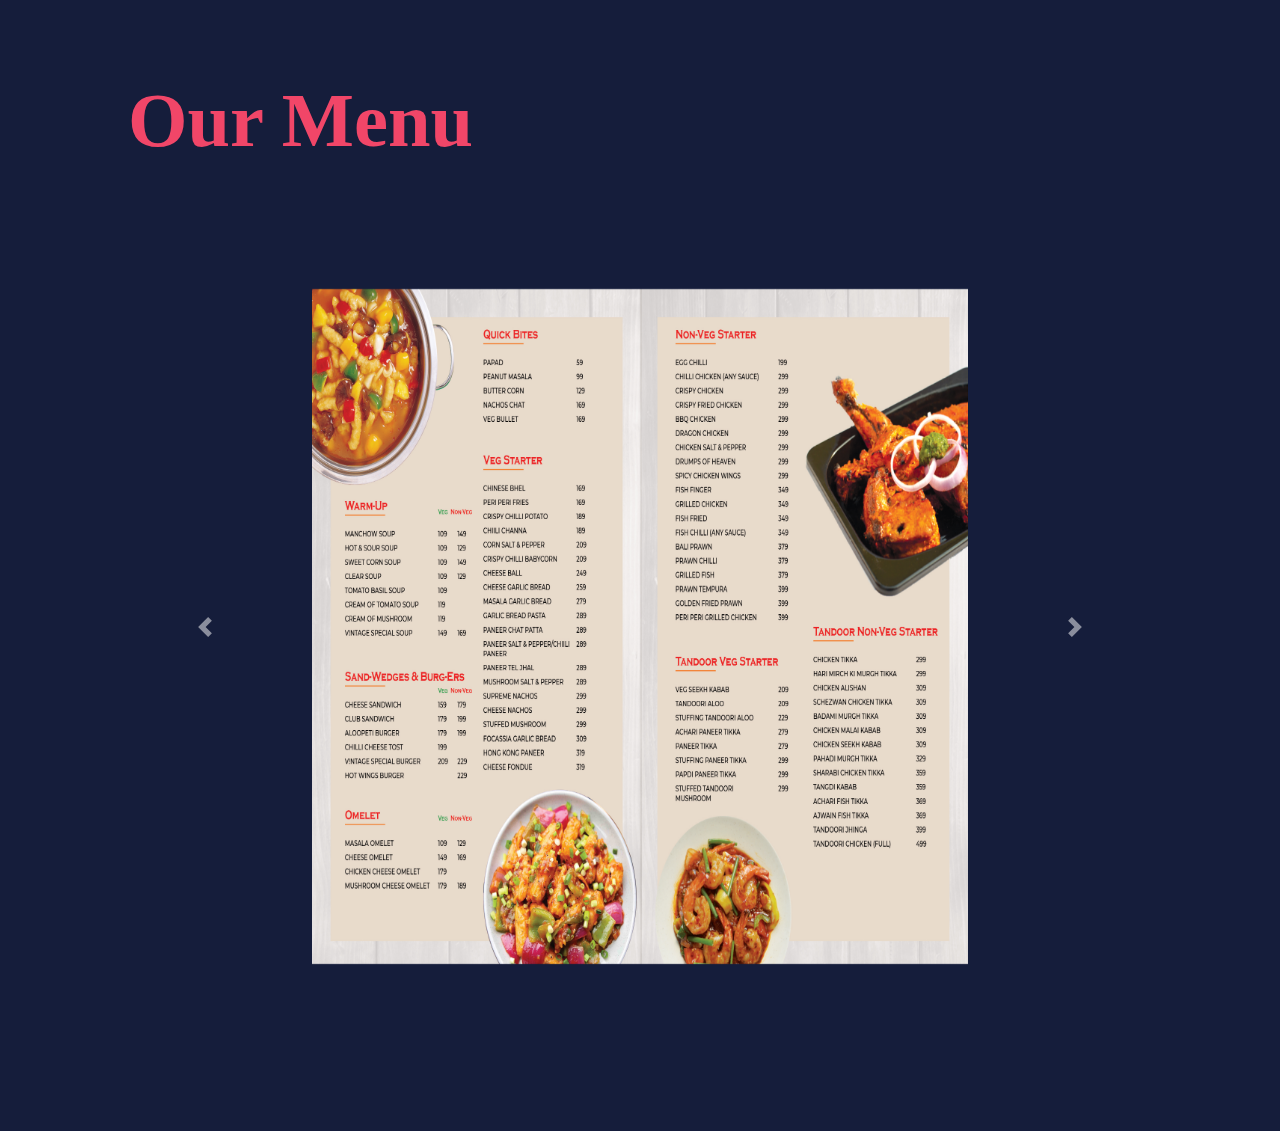
<file: menu.html>
<!DOCTYPE html>
<html lang="en">
  <head>
    <meta charset="UTF-8" />
    <meta http-equiv="X-UA-Compatible" content="IE=edge" />
    <meta name="viewport" content="width=device-width, initial-scale=1.0" />
    <title>Vintage | Menu</title>
    <link rel="stylesheet" href="https://cdn.jsdelivr.net/npm/bootstrap@4.0.0/dist/css/bootstrap.min.css" integrity="sha384-Gn5384xqQ1aoWXA+058RXPxPg6fy4IWvTNh0E263XmFcJlSAwiGgFAW/dAiS6JXm" crossorigin="anonymous">
    <script src="https://code.jquery.com/jquery-3.2.1.slim.min.js" integrity="sha384-KJ3o2DKtIkvYIK3UENzmM7KCkRr/rE9/Qpg6aAZGJwFDMVNA/GpGFF93hXpG5KkN" crossorigin="anonymous"></script>
<script src="https://cdn.jsdelivr.net/npm/popper.js@1.12.9/dist/umd/popper.min.js" integrity="sha384-ApNbgh9B+Y1QKtv3Rn7W3mgPxhU9K/ScQsAP7hUibX39j7fakFPskvXusvfa0b4Q" crossorigin="anonymous"></script>
<script src="https://cdn.jsdelivr.net/npm/bootstrap@4.0.0/dist/js/bootstrap.min.js" integrity="sha384-JZR6Spejh4U02d8jOt6vLEHfe/JQGiRRSQQxSfFWpi1MquVdAyjUar5+76PVCmYl" crossorigin="anonymous"></script>
<link href="https://unpkg.com/aos@2.3.1/dist/aos.css" rel="stylesheet">
    <link rel="stylesheet" href="styles/index.css">
  </head>
  <body>
    <section id="menu-items">

      <div data-aos="zoom-out-right" data-aos-duration="1700">
     <h1><b>Our Menu</b></h1></div>
     <div class="food">
    

     <!-- <div class="row">
       <div class="col-lg-6">
         <img src="img/menu1.jpg" alt="menu page 1" class="menu-card">
         <img src="img/menu3 (2).jpg" alt="" class="menu-card">
       </div>
     </div> -->


     <div data-aos="zoom-out-up" data-aos-duration="2000">
     <div id="carouselExampleControls" class="carousel slide" data-ride="carousel">
      <div class="carousel-inner">
        <div class="carousel-item active">
         
          
<img class=" menu-card" src="img/menu1.jpg" alt="customer 1">

        </div>
        <div class="carousel-item">
          <img class=" menu-card" src="img/menu2.jpg" alt="customer 1">
        </div>
        <div class="carousel-item">
          <img class=" menu-card" src="img/menu3 (2).jpg" alt="customer 1">
        </div>
        <div class="carousel-item">
          <img class=" menu-card" src="img/menu4.jpg" alt="customer 1">
        </div>
        <div class="carousel-item">
          <img class=" menu-card" src="img/BAR MENU-2.jpg" alt="customer 1">
        </div>
        <div class="carousel-item">
          <img class=" menu-card" src="img/BAR MENU-3.jpg" alt="customer 1">
        </div>
        <div class="carousel-item">
          <img class=" menu-card" src="img/BAR MENU-4.jpg" alt="customer 1">
        </div>
        <div class="carousel-item">
          <img class=" menu-card" src="img/BAR MENU-5.jpg" alt="customer 1">
        </div>
       
      </div>
      <a class="carousel-control-prev" href="#carouselExampleControls" role="button" data-slide="prev">
        <span class="carousel-control-prev-icon" aria-hidden="true"></span>
        <span class="sr-only">Previous</span>
      </a>
      <a class="carousel-control-next" href="#carouselExampleControls" role="button" data-slide="next">
        <span class="carousel-control-next-icon" aria-hidden="true"></span>
        <span class="sr-only">Next</span>
      </a>
    </div>
  </div>
</div>

 
      

    </section>

    <script src="https://unpkg.com/aos@2.3.1/dist/aos.js"></script>
    <script>
      AOS.init();
    </script>
  </body>
</html>
</file>
<file: styles/index.css>
@import url("https://fonts.googleapis.com/css2?family=Poppins&display=swap");
html {
    scroll-behavior: smooth;
}

body {
    padding: 0;
    margin: 0;
    min-height: 100vh;
    font-family: Poppins, -apple-system, BlinkMacSystemFont, Segoe UI, Roboto, Oxygen, Ubuntu, Cantarell, Fira Sans, Droid Sans, Helvetica Neue, sans-serif;
    background-color: #EFFFFD;
   
}
.title-img{
    width:90%;
    
    /* position:absolute; */
    right:15%;

}

h2{
    font-size:8vh;
}
h1{
    line-height:1.5;
    font-size: 8.5vh;
    
}

#title{
   

     padding:5% 10%;
  
     
    
}

.container-fluid {
    width: 100%;
    height: 90vh;
   
    
   
}

h1,h2{
    font-family: 'Playfair Display', serif;
    color:#F14668;
}
#menu-items{
    padding:5% 10%;
    background-color: #151D3B;
}
.menu-card{
    width:80%;
    height:75vh;
}
.sub-head{
    margin:10% auto 0 auto;
    color:#fff;
}

#about-us{

    background-image: url('https://images.unsplash.com/photo-1542834369-f10ebf06d3e0?ixlib=rb-1.2.1&ixid=MnwxMjA3fDB8MHxwaG90by1wYWdlfHx8fGVufDB8fHx8&auto=format&fit=crop&w=870&q=80');
    
    background-repeat: no-repeat;
    background-attachment: fixed;
  background-size: cover;
  background-position: center;
    width: 100%;
    height: 60vh;
    padding:5% 10%;
    margin:5% 1%;

}
.navbar{
    padding:0 0 4.5rem;
   
}
.nav-item{
    padding:0 18px;
}
.about-res{
    padding:2% 15% ;
    color:#fff;
   
    font-weight: bold;
    line-height: 1.7;
}

#menu{
    padding:5% 10%;
    background-image: url("https://media.istockphoto.com/photos/crispy-pancake-made-of-fermented-whole-grain-kodo-millet-batter-with-picture-id1321356515?b=1&k=20&m=1321356515&s=170667a&w=0&h=-6fRV6vAwm8foqnyH5gA8GJq3PQqIoVhLmA5Ry6t6hs=");
    background-repeat: no-repeat;
    background-attachment: fixed;
  background-size: cover;
  background-position: center;
}
.our-menu{
    margin:10% 8%;
}
.menu-button{
    margin:10% ;
    color:#fff;
    font-weight:900;
    border-color: #fff;
}

.carousel-item{
    padding:10% 10%;
    text-align: center;
    color:#fff;
    
}

#testimonials{

    background-color:#F14668;
    width: 100%;
    height: 60vh;
    margin:20px 0;
    

}
.review{
    
    font-size:5.1vh;
    padding-bottom:5% ;
    font-family: 'Playfair Display', serif;
}

.testimonial-img{
    width:7%;
    border-radius:100%;
    /* margin:20px; */
    

}

.items-card-box {
    width: 80%;
    margin: auto;
    display: flex;
    flex-wrap: wrap;
    justify-content: space-around;
    padding-top: 4rem;
    padding-bottom: 4rem;
    gap: 2rem;
}
.items-card {
    padding: 1rem;
    border-radius: 1.5rem;
    border: 1px solid rgb(0, 0, 0);
}
 
.items-card-img {
    width: 15rem;
    height: 15rem;
    object-fit: cover;
}
 
.items-card-img>img {
    width: 100%;
    height: 100%;
    object-fit: cover;
    border-radius: 0.5rem;
}
 
.items-card-text {
    margin-top: 1rem;
    font-size: 0.8rem;
    text-align: center;
}
.service{
    padding:5% 10%;
}

#contact{
    background-color:#F14668;
    padding:5% 10%;
}

.reach,.locate{
    color:white;
}
.social{
    padding:6% 5%;
}

.nav-link {
    display: inline-block;
    position: relative;
    color: #F14668;
  }
  
  .nav-link:after {
    content: '';
    position: absolute;
    width: 100%;
    transform: scaleX(0);
    height: 2px;
    bottom: 0;
    left: 0;
    background-color: #F14668;
    transform-origin: bottom right;
    transition: transform 0.25s ease-out;
  }
  
  .nav-link:hover:after {
    transform: scaleX(1);
    transform-origin: bottom left;
  }



  .company{
    display: inline-block;
  }
  .text{
    overflow: hidden;
    border-right: .10em solid #F14668;
    white-space: nowrap;
    margin: 0 auto;
   
    width: 0;
    animation: 
      typing 2.5s steps(20, end) forwards;
  }
  @keyframes typing {
    from { width: 0 }
    to { width: 100% }
  }



  /* .menu-button {
    border-radius: 4px;
    background-color: #F14668;
    border: none;
    color: #FFFFFF;
    text-align: center;
    font-size: 28px;
    padding: 20px;
    width: 200px;
    transition: all 0.5s;
    cursor: pointer;
    margin: 5px;
  }
  
  .menu-button span {
    cursor: pointer;
    display: inline-block;
    position: relative;
    transition: 0.5s;
  }
  
  .menu-button span:after {
    content: '\00bb';
    position: absolute;
    opacity: 0;
    top: 0;
    right: -20px;
    transition: 0.5s;
  }
  
  .menu-button:hover span {
    padding-right: 25px;
  }
  
  .menu-button:hover span:after {
    opacity: 1;
    right: 0;
  }
 */

 .reveal{
    position: relative;
    transform: translateY(150px);
    opacity: 0;
    transition: 2s all ease;
  }
  .reveal.active{
    transform: translateY(0);
    opacity: 1;
  }
 .number{
     color: #fff;
 }
.menu-button:hover{
    background-color: #F14668;
}


  /* .company {
    display: flex;
    justify-content: center;
    font-family: monospace;
  }
  
  .company > .text {
    max-width: 0;
    animation: typing 3s steps(var(--characters)) infinite;
    white-space: nowrap;
    overflow: hidden;
  }
  
  .company:after {
    content: " |";
    animation: blink 1s infinite;
    animation-timing-function: step-end;
  }
  
  @keyframes typing {
    75%,
    100% {
      max-width: calc(var(--characters) * 1ch);
    }
  }
  
  @keyframes blink {
    0%,
    75%,
    100% {
      opacity: 1;
    }
    25% {
      opacity: 0;
    }
  } */


@media screen and (max-width: 980px) {
    .menu-img {
      width:80%;
    }
    .navbar{
        padding:0 0 1rem;
    }
    #title{
        margin-bottom: 10%;
    }
    #about-us{
        height:75vh;
    }
   
  }
</file>
